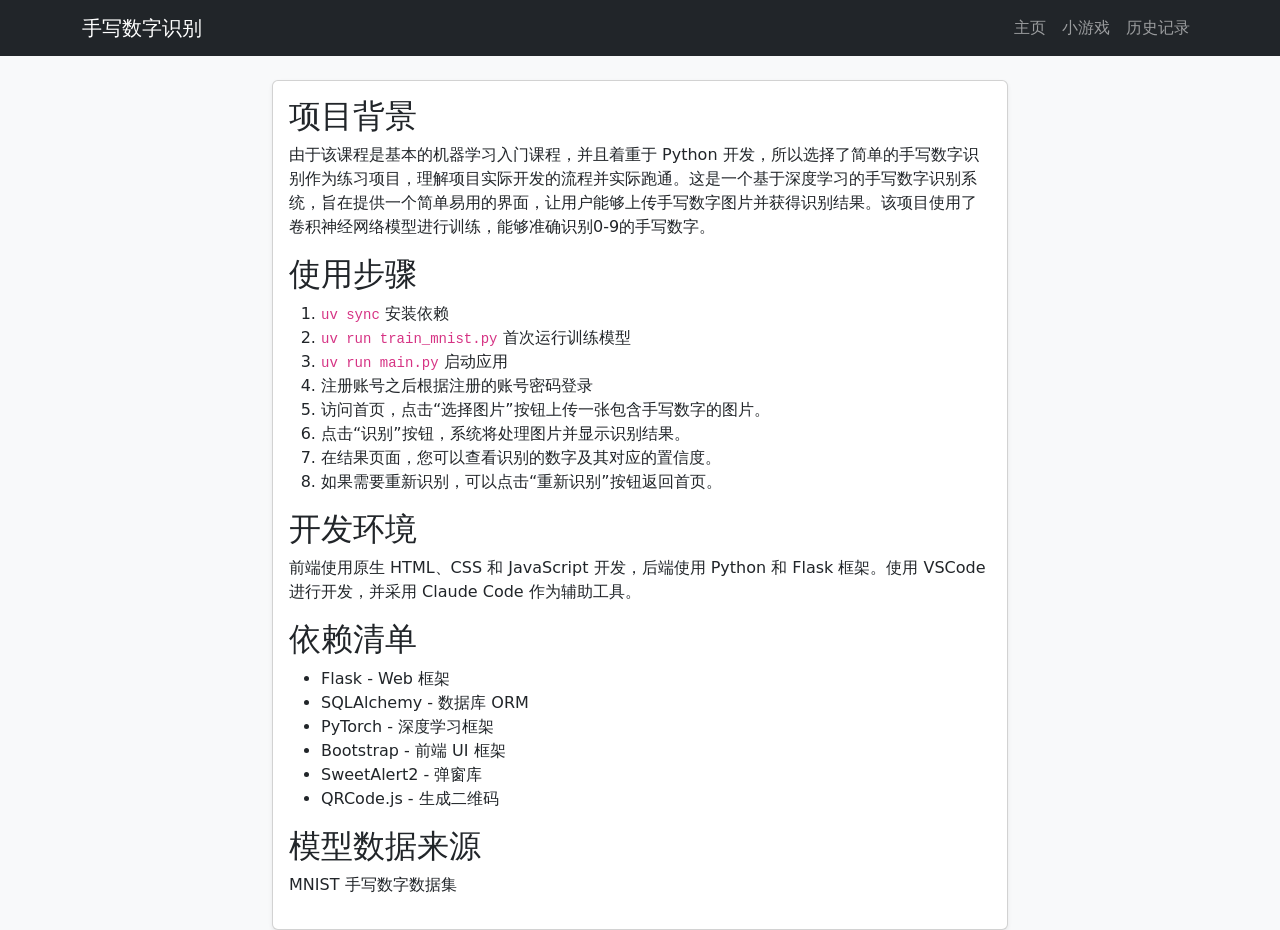
<file: frontend/about.html>
<!doctype html>
<html lang="zh">
<head>
    <meta charset="utf-8">
    <meta name="viewport" content="width=device-width, initial-scale=1">
    <title>手写数字识别 - 关于</title>
    <link href="./resource/bootstrap.min.css" rel="stylesheet" integrity="sha384-sRIl4kxILFvY47J16cr9ZwB07vP4J8+LH7qKQnuqkuIAvNWLzeN8tE5YBujZqJLB" crossorigin="anonymous">
    <style>
        .canvas-container {
            position: relative;
            width: 100%;
            max-width: 400px;
            margin: 0 auto;
        }
        canvas {
            border: 2px solid #dee2e6;
            border-radius: 8px;
            cursor: crosshair;
            width: 100%;
            height: auto;
            background: #fff;
            touch-action: none;
        }
        .result-bar {
            height: 24px;
            border-radius: 4px;
            background: #0d6efd;
            color: #fff;
            display: flex;
            align-items: center;
            justify-content: center;
            font-size: 0.875rem;
            min-width: 40px;
            transition: width 0.3s ease;
        }
    </style>
</head>
<body class="bg-light">
    <nav class="navbar navbar-expand navbar-dark bg-dark mb-4">
        <div class="container">
            <a class="navbar-brand" href="/">手写数字识别</a>
            <div class="navbar-nav ms-auto align-items-center">
                <a class="nav-link" href="/">主页</a>
                <a class="nav-link" href="/game">小游戏</a>
                <a class="nav-link" href="/auth/me">历史记录</a>
            </div>
        </div>
    </nav>
    <style>
        #userMenu:hover #logoutMenu { display: block !important; }
    </style>

    <div class="container">
        <div class="row justify-content-center">
            <div class="col-lg-8">
                <div class="card shadow-sm">
                    <div class="card-body">
                        <h2>项目背景</h2>
                        <p>由于该课程是基本的机器学习入门课程，并且着重于 Python 开发，所以选择了简单的手写数字识别作为练习项目，理解项目实际开发的流程并实际跑通。这是一个基于深度学习的手写数字识别系统，旨在提供一个简单易用的界面，让用户能够上传手写数字图片并获得识别结果。该项目使用了卷积神经网络模型进行训练，能够准确识别0-9的手写数字。</p>
                        <h2>使用步骤</h2>
                        <ol>
                            <li><code>uv sync</code> 安装依赖</li>
                            <li><code>uv run train_mnist.py</code> 首次运行训练模型</li>
                            <li><code>uv run main.py</code> 启动应用</li>
                            <li>注册账号之后根据注册的账号密码登录</li>
                            <li>访问首页，点击“选择图片”按钮上传一张包含手写数字的图片。</li>
                            <li>点击“识别”按钮，系统将处理图片并显示识别结果。</li>
                            <li>在结果页面，您可以查看识别的数字及其对应的置信度。</li>
                            <li>如果需要重新识别，可以点击“重新识别”按钮返回首页。</li>
                        </ol>
                        <h2>开发环境</h2>
                        <p>前端使用原生 HTML、CSS 和 JavaScript 开发，后端使用 Python 和 Flask 框架。使用 VSCode 进行开发，并采用 Claude Code 作为辅助工具。</p>
                        <h2>依赖清单</h2>
                        <ul>
                            <li>Flask - Web 框架</li>
                            <li>SQLAlchemy - 数据库 ORM</li>
                            <li>PyTorch - 深度学习框架</li>
                            <li>Bootstrap - 前端 UI 框架</li>
                            <li>SweetAlert2 - 弹窗库</li>
                            <li>QRCode.js - 生成二维码</li>
                        </ul>
                        <h2>模型数据来源</h2>
                        <p>MNIST 手写数字数据集</p>
                    </div>
                </div>
            </div>
        </div>
    </div>

    <script src="./resource/bootstrap.bundle.min.js" integrity="sha384-FKyoEForCGlyvwx9Hj09JcYn3nv7wiPVlz7YYwJrWVcXK/BmnVDxM+D2scQbITxI" crossorigin="anonymous"></script>
</body>
</html>
</file>
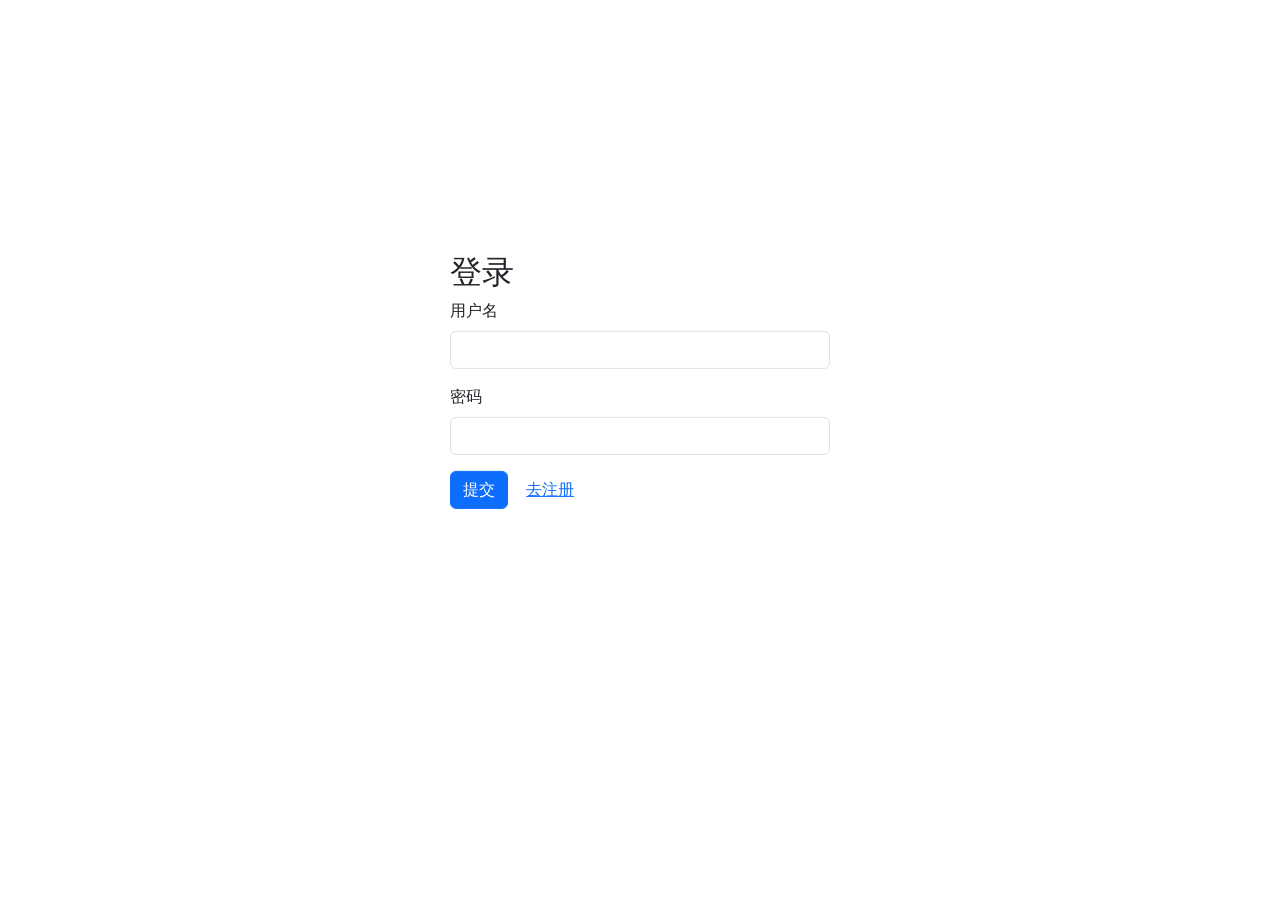
<file: frontend/auth/login.html>
<!doctype html>
<html lang="zh">
  <head>
        <meta charset="utf-8">
        <meta name="viewport" content="width=device-width, initial-scale=1">
        <title>手写数字识别 - 登录</title>
        <link href="../resource/bootstrap.min.css" rel="stylesheet" integrity="sha384-sRIl4kxILFvY47J16cr9ZwB07vP4J8+LH7qKQnuqkuIAvNWLzeN8tE5YBujZqJLB" crossorigin="anonymous">
        <link rel="stylesheet" href="../style.css">
        <style>
            body {
                display: flex;
                justify-content: center;
                align-items: center;
                height: 100vh;
            }
            main {
                transform: translateY(-25%);
                width: 100%;
                max-width: 400px;
                margin: 0 auto;
                padding: 10px;
            }
        </style>
    </head>
    <body>
        <main>
            <form>
                <h1 class="h2">登录</h1>
                <div class="mb-3">
                    <label for="username" class="form-label">用户名</label>
                    <input type="text" class="form-control" id="username">
                </div>
                <div class="mb-3">
                    <label for="password" class="form-label">密码</label>
                    <input type="password" class="form-control" id="password">
                </div>
                <button type="submit" class="btn btn-primary">提交</button>
                <a href="./register.html" class="btn btn-link">去注册</a>
            </form>
        </main>
        <script src="../resource/sweetalert2@11.js"></script>
        <script>
                document.querySelector('form').addEventListener('submit', async (e) => {
                    e.preventDefault();
                    const username = document.getElementById('username').value;
                    const password = document.getElementById('password').value;
                    if (!username || !password) {
                        Swal.fire({
                            title: '错误',
                            text: '用户名和密码不能为空',
                            icon: 'error',
                            confirmButtonText: '确定'
                        });
                        return;
                    }
                    const response = await fetch('/api/login', {
                        method: 'POST',
                        headers: {
                            'Content-Type': 'application/json'
                        },
                        body: JSON.stringify({ username, password })
                    });
                    if (response.ok) {
                        Swal.fire({
                            title: '成功',
                            text: '登录成功',
                            icon: 'success',
                            confirmButtonText: '确定'
                        }).then(data => {
                            if (data.isConfirmed) window.location.href = '/';
                        });
                    } else {
                        const data = await response.json();
                        Swal.fire({
                            title: '错误',
                            text: '登录失败: ' + data.message,
                            icon: 'error',
                            confirmButtonText: '确定'
                        });
                    }
                });
        </script>
    </body>
</html>
</file>
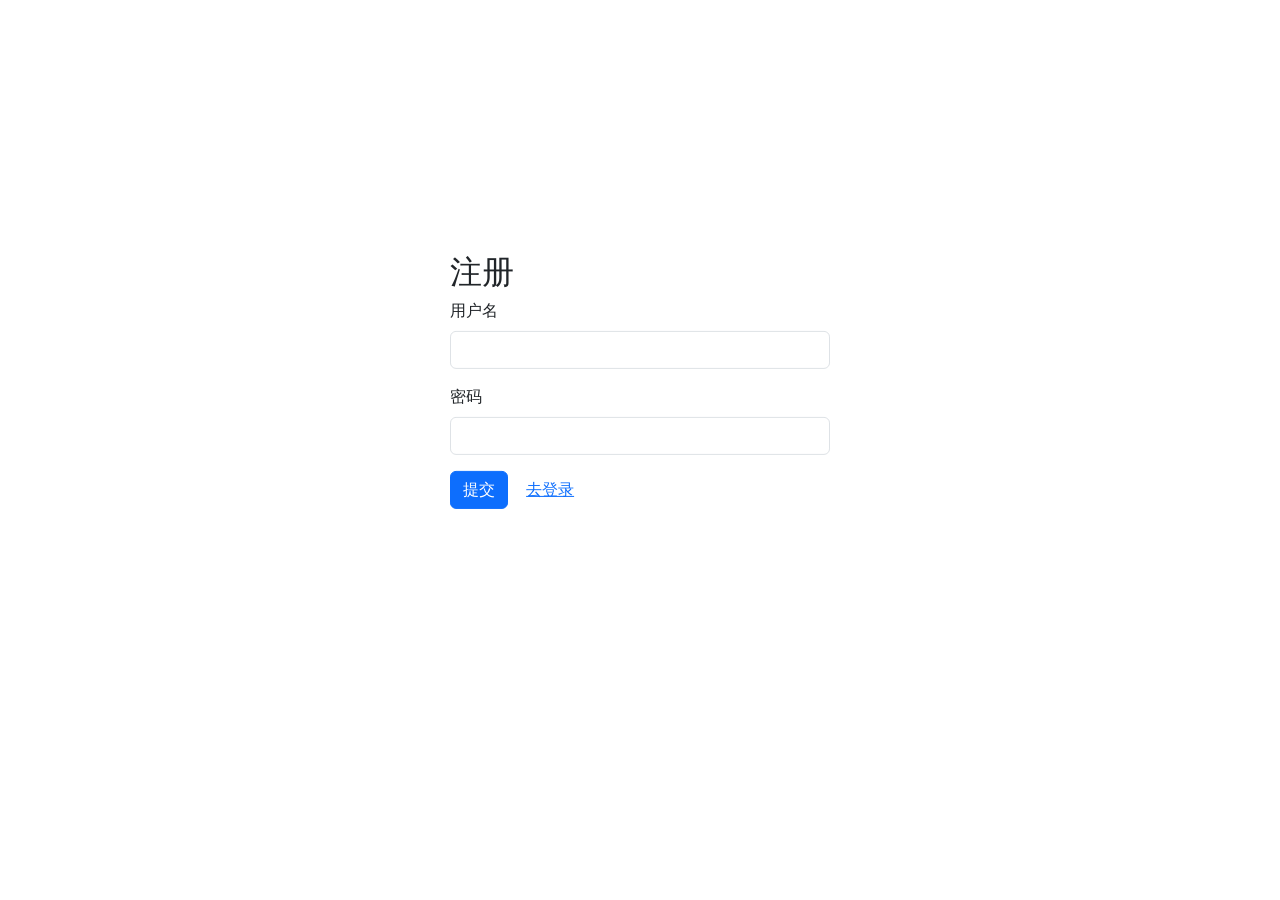
<file: frontend/auth/register.html>
<!doctype html>
<html lang="zh">
  <head>
        <meta charset="utf-8">
        <meta name="viewport" content="width=device-width, initial-scale=1">
        <title>手写数字识别 - 注册</title>
        <link href="../resource/bootstrap.min.css" rel="stylesheet" integrity="sha384-sRIl4kxILFvY47J16cr9ZwB07vP4J8+LH7qKQnuqkuIAvNWLzeN8tE5YBujZqJLB" crossorigin="anonymous">
        <link rel="stylesheet" href="../style.css">
        <style>
            body {
                display: flex;
                justify-content: center;
                align-items: center;
                height: 100vh;
            }
            main {
                transform: translateY(-25%);
                width: 100%;
                max-width: 400px;
                margin: 0 auto;
                padding: 10px;
            }
        </style>
    </head>
    <body>
        <main>
            <form>
                <h1 class="h2">注册</h1>
                <div class="mb-3">
                    <label for="username" class="form-label">用户名</label>
                    <input type="text" class="form-control" id="username">
                </div>
                <div class="mb-3">
                    <label for="password" class="form-label">密码</label>
                    <input type="password" class="form-control" id="password">
                </div>
                <button type="submit" class="btn btn-primary">提交</button>
                <a href="./login.html" class="btn btn-link">去登录</a>
            </form>
        </main>
        <script src="../resource/sweetalert2@11.js"></script>
        <script>
                document.querySelector('form').addEventListener('submit', async (e) => {
                    e.preventDefault();
                    const username = document.getElementById('username').value;
                    const password = document.getElementById('password').value;
                    if (!username || !password) {
                        Swal.fire({
                            title: '错误',
                            text: '用户名和密码不能为空',
                            icon: 'error',
                            confirmButtonText: '确定'
                        });
                        return;
                    }
                    const response = await fetch('/api/register', {
                        method: 'POST',
                        headers: {
                            'Content-Type': 'application/json'
                        },
                        body: JSON.stringify({ username, password })
                    });
                    if (response.ok) {
                        Swal.fire({
                            title: '成功',
                            text: '注册成功',
                            icon: 'success',
                            confirmButtonText: '确定'
                        }).then(data => {
                            if (data.isConfirmed) window.location.href = '/auth/login';
                        });
                    } else {
                        const data = await response.json();
                        Swal.fire({
                            title: '错误',
                            text: '注册失败: ' + data.message,
                            icon: 'error',
                            confirmButtonText: '确定'
                        });
                    }
                });
        </script>
    </body>
</html>
</file>
<file: frontend/style.css>
:root{
    --swal2-confirm-button-background-color: #0d6efd !important;
}

.swal2-height-auto.swal2-height-auto {
    height: 100vh !important;
}
</file>
